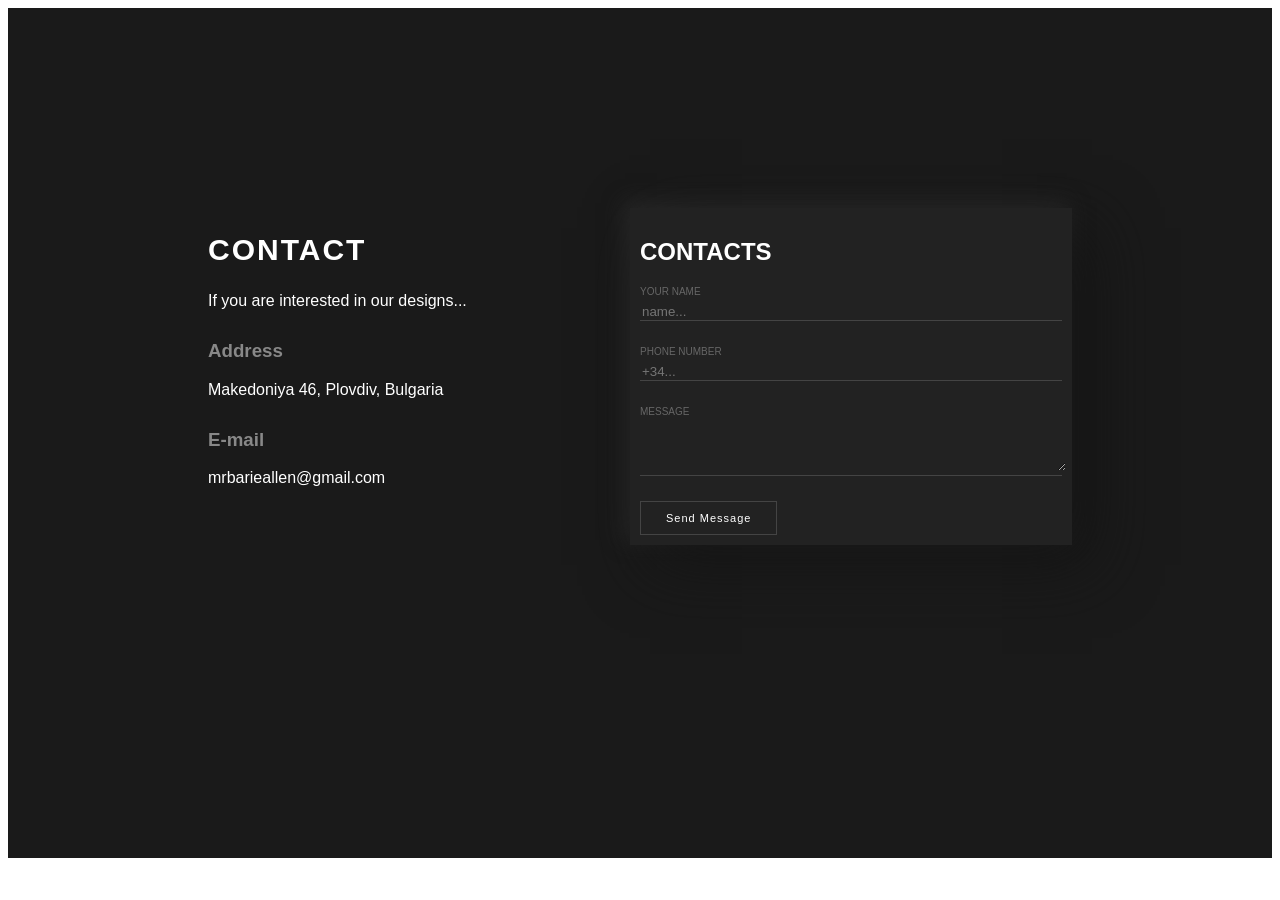
<file: contact.html>
<!DOCTYPE html>
<html lang="en">

<head>
    <meta charset="UTF-8">
    <meta name="viewport" content="width=device-width, initial-scale=1.0">
    <title>Document</title>
    <link rel="stylesheet" href="style2.css">
</head>

<body>

    <section class="contact-section">
        <div class="contact-info">
            <h2>CONTACT</h2>
            <p class="subtitle">If you are interested in our designs...</p>

            <div class="info-block">
                <h3>Address</h3>
                <p>Makedoniya 46, Plovdiv, Bulgaria</p>
            </div>

            <div class="info-block">
                <h3>E-mail</h3>
                <p>mrbarieallen@gmail.com</p>
            </div>
        </div>

        <div class="contact-form-card">
            <h2>CONTACTS</h2>
            <form>

                <div class="input-group">
                    
                    <label> Your Name</label>
                    <input type="text" placeholder="name..." >
                </div>

                <div class="input-group">
                     <label> Phone Number</label>
                     <input type="tel" placeholder="+34...">
                </div>

                <div class="input-group">
                     <label> Message</label>
                     <textarea  rows="3" ></textarea>
                </div>


            </form>
           <button type="submit" class="send-btn"> Send Message</button>

        </div>
    </section>



</body>

</html>
</file>
<file: style2.css>
.contact-section {
  display: flex;
  justify-content: center;
  align-items: flex-start;
  padding: 200px;
  background-color: #1a1a1a;
  color: white;
  font-family: 'Montserrat', sans-serif;
  height: 50vh;
  
}

/* Лявата част */
.contact-info { flex: 1;  }
.contact-info h2 { letter-spacing: 2px; font-size: 30px;}
.contact-info h3 { color: #888;  }
.contact-info p {  margin-bottom: 30px; }

/* Дясната част (Картата на формата) */
.contact-form-card {
  flex: 1;
  padding: 10px;
  background: #222; /* Малко по-светло от основния фон */
  max-height: 450px;
  
  /* Ефектът на сянката от картинката */
  box-shadow: 20px 20px 60px #151515, -5px -5px 20px #2a2a2a;
}

.input-group {
   margin-bottom: 25px;
   border-bottom: 1px solid #444;
}

.input-group label {
  display: block;
  color: #666;
  text-transform: uppercase;
  font-size: 10px;
  margin-bottom: 5px;
  
}

.input-group input, .input-group textarea {
  border-bottom: #151515;
  width: 100%;
  color: white;
  background: transparent;
  border: none;
  outline: none;
   /* Маха синята рамка при клик */
}

/* Бутонът */
.send-btn {
  background-color: transparent;
  border: 1px solid #444;
  color: white;
  padding: 10px 25px;
  letter-spacing: 1px;
  font-size: 11px;
  cursor: pointer;
  transition: 0.5s;
}

.send-btn:hover {
  background: white;
  color: black;
}
</file>
